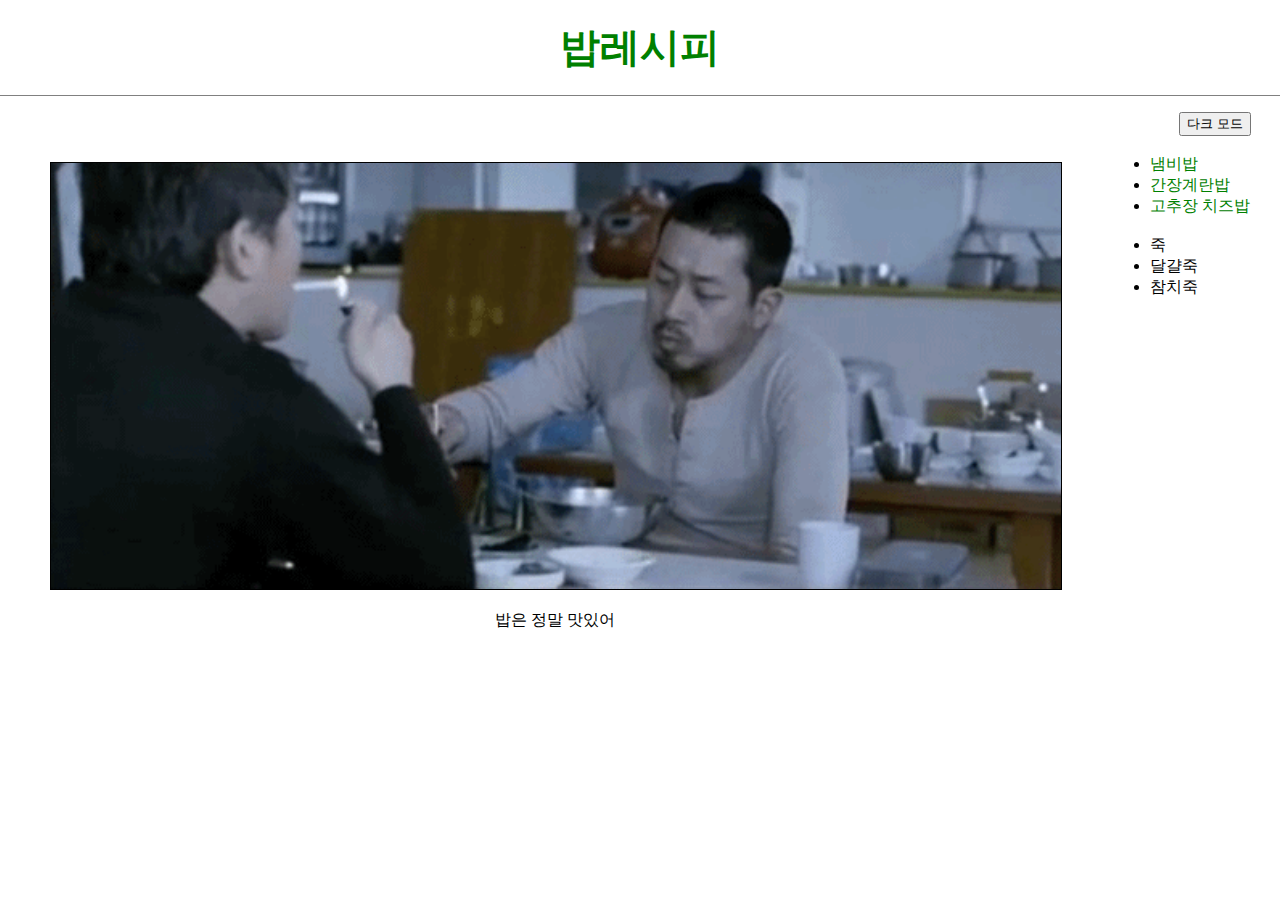
<file: index.html>
<!DOCTYPE html>
<html>
<head>

  <!-- Open Graph Protocol -->
  <meta charset="utf-8">
  <meta property="og:url" content="https://honggabin.github.io/rice-recipes/">
  <meta property="og:title" content="밥레시피">
  <meta property="og:type" content="website">
  <meta property="og:image" content="https://honggabin.github.io/rice-recipes/%ED%95%98%EC%A0%95%EC%9A%B0%20%EA%B9%80.gif">
  <meta property="og:description" content="밥은 정말 맛있어">

  <!-- 스타일 시트 -->
  <link rel="stylesheet" href="style.css">

  <!-- 다크 모드 토글 자바스크립트 -->
  <script src="Dark_Light_Handler.js"></script>

  <!-- 탭 제목 -->
  <title>밥레시피 - Welcome</title>

</head>
<body>

  <!-- 웹사이트 제목 -->
  <h1><a href="index.html">밥레시피</a></h1>

  <!-- 본문과 사이드바 그리드 -->
  <div id="grid">

    <!-- 본문 -->
    <div id="content" style="text-align: center; padding: 50px;">
      <p><img src="하정우_김.gif"></p>
      밥은 정말 맛있어
    </div>

    <!-- 사이드바 -->
    <ul id="sidebar">

      <!-- 다크 모드 토글 -->
      <div style="text-align: center;">
        <input type="button" value="다크 모드" onclick="darkLightHandler(this);">
      </div><br>

      <!-- 메뉴 -->
      <li><a href="1.html">냄비밥</a></li>
      <li><a href="2.html">간장계란밥</a></li>
      <li><a href="3.html">고추장 치즈밥</a></li><br>
      <li>죽</li>
      <li>달걀죽</li>
      <li>참치죽</li>

    </ul>

</body>
</html>
</file>
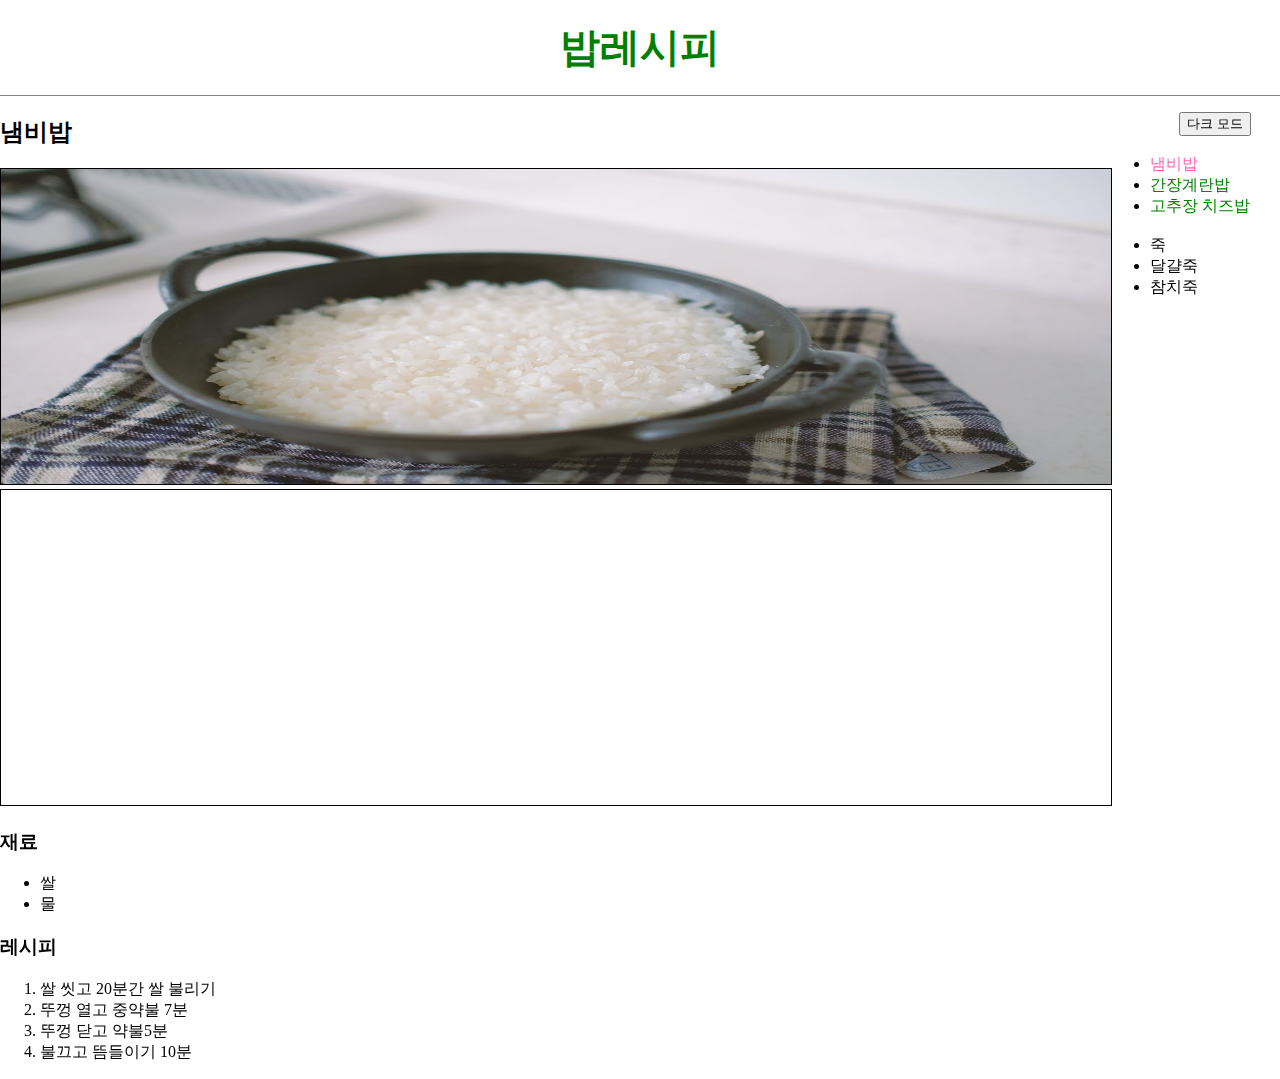
<file: 1.html>
<!DOCTYPE html>
<html>
<head>

  <!-- Open Graph Protocol -->
  <meta charset="utf-8">
  <meta property="og:url" content="https://honggabin.github.io/rice-recipes/1.html">
  <meta property="og:title" content="밥레시피 - 냄비밥">
  <meta property="og:type" content="website">
  <meta property="og:image" content="https://honggabin.github.io/rice-recipes/%EB%83%84%EB%B9%84%EB%B0%A5.jpg">
  <meta property="og:description" content="냄비밥 레시피">

  <!-- 스타일 시트 -->
  <link rel="stylesheet" href="style.css">

  <!-- 탭 제목 -->
  <title>밥레시피 - 냄비밥</title>

  <!-- 다크 모드 토글 자바스크립트 -->
  <script src="Dark_Light_Handler.js"></script>

</head>
<body>

  <!-- 웹사이트 제목 -->
  <h1><a href="index.html">밥레시피</a></h1>

  <!-- 본문과 사이드바 그리드 -->
  <div id="grid">

    <!-- 본문 -->
    <div id="content">
      <h2>냄비밥</h2>
      <img src="냄비밥.jpg" width="560" height="315"><br>
      <iframe width="560" height="315" src="https://www.youtube.com/embed/tI50JLQIxG0?si=GIof8FxhSs4iNh7q"
        title="YouTube video player" frameborder="0"
        allow="accelerometer; autoplay; clipboard-write; encrypted-media; gyroscope; picture-in-picture; web-share"
        referrerpolicy="strict-origin-when-cross-origin" allowfullscreen></iframe>
      <h3>재료</h3>
      <ul>
        <li>쌀</li>
        <li>물</li>
      </ul>
      <h3>레시피</h3>
      <ol>
        <li>쌀 씻고 20분간 쌀 불리기</li>
        <li>뚜껑 열고 중약불 7분</li>
        <li>뚜껑 닫고 약불5분</li>
        <li>불끄고 뜸들이기 10분</li>
      </ol>
    </div>

    <!-- 사이드바 -->
    <ul id="sidebar">

      <!-- 다크 모드 토글 -->
      <div style="text-align: center;">
        <input type="button" value="다크 모드" onclick="darkLightHandler(this);">
      </div><br>
      
      <!-- 메뉴 -->
      <li><a href="1.html" style="color:hotpink;">냄비밥</a></li>
      <li><a href="2.html">간장계란밥</a></li>
      <li><a href="3.html">고추장 치즈밥</a></li><br>
      <li>죽</li>
      <li>달걀죽</li>
      <li>참치죽</li>

    </ul>

  </div>

</body>
</html>
</file>
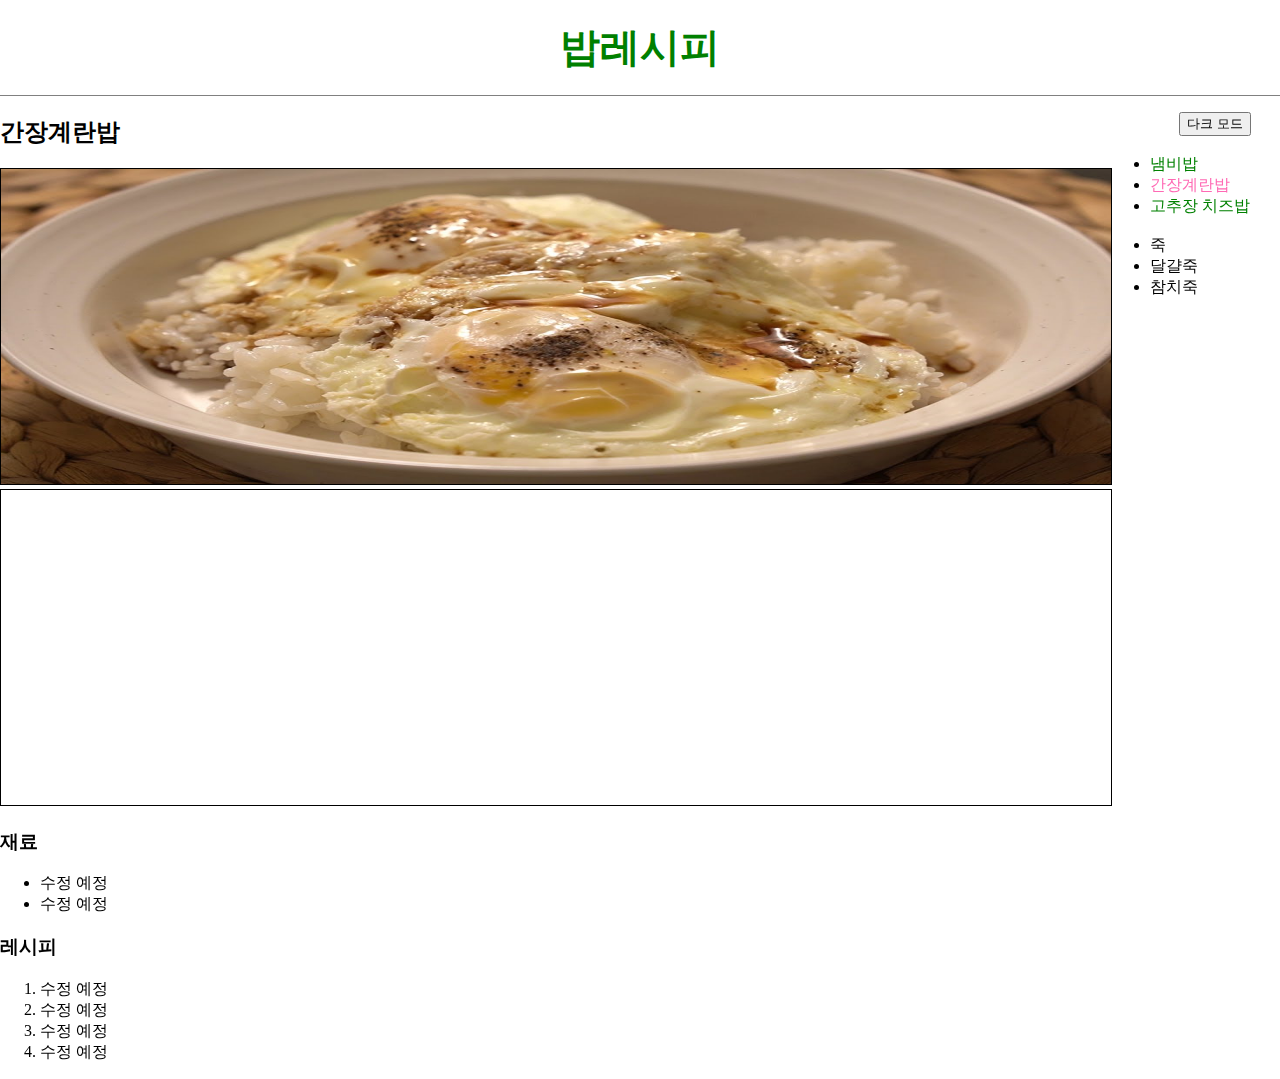
<file: 2.html>
<!DOCTYPE html>
<html>
<head>

  <!-- Open Graph Protocol -->
  <meta charset="utf-8">
  <meta property="og:url" content="https://honggabin.github.io/rice-recipes/2.html">
  <meta property="og:title" content="밥레시피 - 간장계란밥">
  <meta property="og:type" content="website">
  <meta property="og:image" content="https://honggabin.github.io/rice-recipes/%EA%B0%84%EC%9E%A5%EA%B3%84%EB%9E%80%EB%B0%A5.jpg">
  <meta property="og:description" content="간장계란밥 레시피">

  <!-- 스타일 시트 -->
  <link rel="stylesheet" href="style.css">

  <!-- 탭 제목 -->
  <title>밥레시피 - 간장계란밥</title>

  <!-- 다크 모드 토글 자바스크립트 -->
  <script src="Dark_Light_Handler.js"></script>

</head>
<body>

  <!-- 웹사이트 제목 -->
  <h1><a href="index.html">밥레시피</a></h1>

  <!-- 본문과 사이드바 그리드 -->
  <div id="grid">

    <!-- 본문 -->
    <div id="content">
      <h2>간장계란밥</h2>
      <img src="간장계란밥.jpg" width="560" height="315"><br>
      <iframe width="560" height="315" src="https://www.youtube.com/embed/x3fKQy6ofj4?si=yoghG-zUvjRB8Ht6"
        title="YouTube video player" frameborder="0"
        allow="accelerometer; autoplay; clipboard-write; encrypted-media; gyroscope; picture-in-picture; web-share"
        referrerpolicy="strict-origin-when-cross-origin" allowfullscreen></iframe>
      <h3>재료</h3>
      <ul>
        <li>수정 예정</li>
        <li>수정 예정</li>
      </ul>
      <h3>레시피</h3>
      <ol>
        <li>수정 예정</li>
        <li>수정 예정</li>
        <li>수정 예정</li>
        <li>수정 예정</li>
      </ol>
    </div>

    <!-- 사이드바 -->
    <ul id="sidebar">

      <!-- 다크 모드 토글 -->
      <div style="text-align: center;">
        <input type="button" value="다크 모드" onclick="darkLightHandler(this);">
      </div><br>

      <!-- 메뉴 -->
      <li><a href="1.html">냄비밥</a></li>
      <li><a href="2.html" style="color:hotpink;">간장계란밥</a></li>
      <li><a href="3.html">고추장 치즈밥</a></li><br>
      <li>죽</li>
      <li>달걀죽</li>
      <li>참치죽</li>
      
    </ul>

  </div>

</body>
</html>
</file>
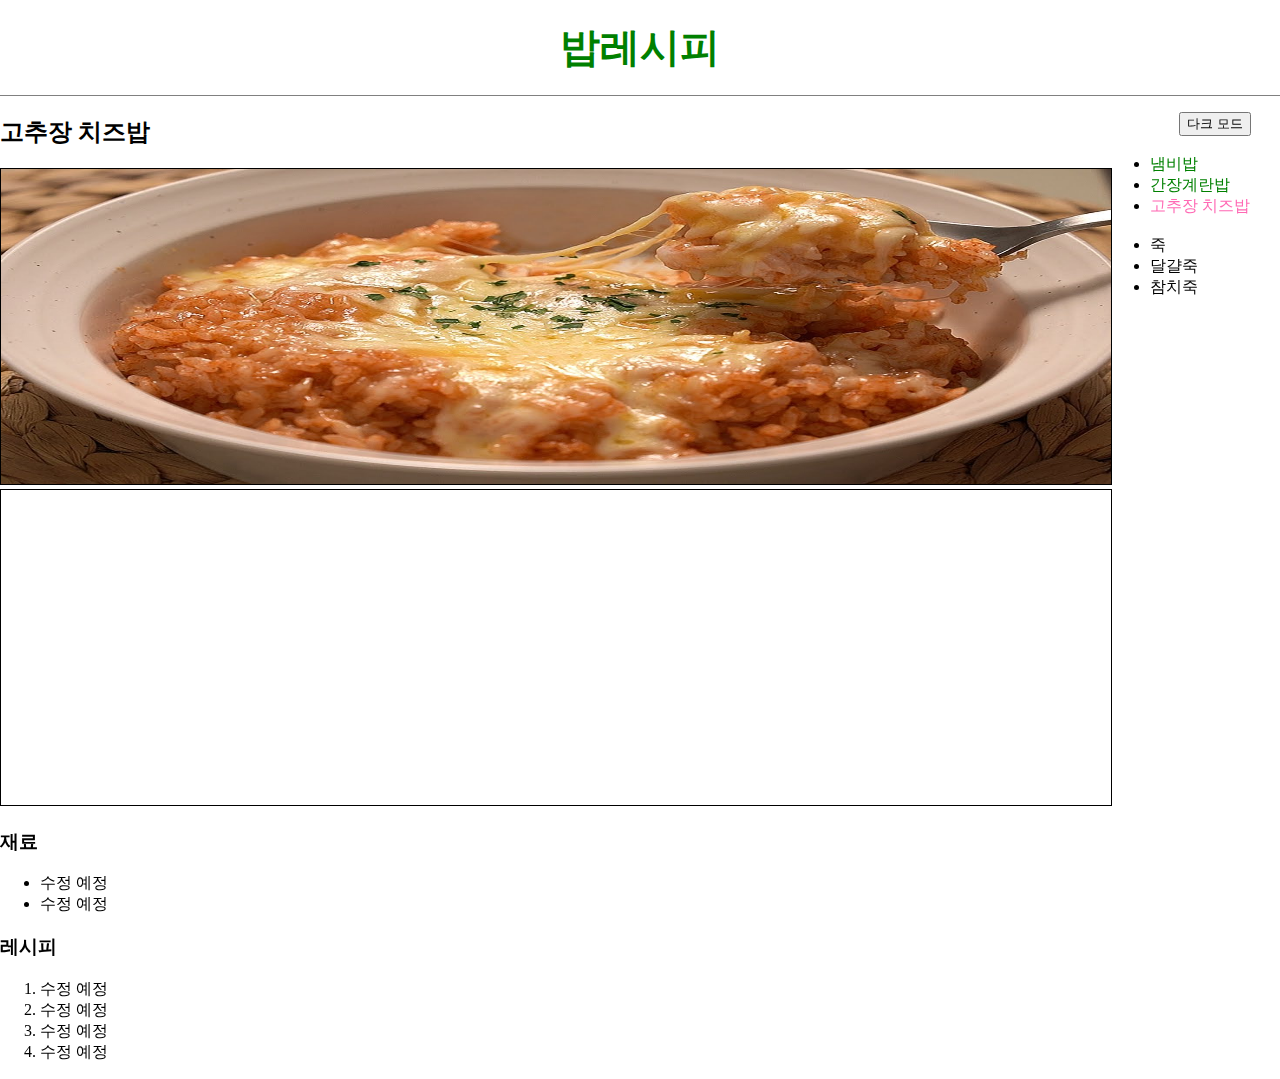
<file: 3.html>
<!DOCTYPE html>
<html>
<head>

  <!-- Open Graph Protocol -->
  <meta charset="utf-8">
  <meta property="og:url" content="https://honggabin.github.io/rice-recipes/3.html">
  <meta property="og:title" content="밥레시피 - 고추장 치즈밥">
  <meta property="og:type" content="website">
  <meta property="og:image" content="https://honggabin.github.io/rice-recipes/%EA%B3%A0%EC%B6%94%EC%9E%A5%20%EC%B9%98%EC%A6%88%EB%B0%A5.jpg">
  <meta property="og:description" content="고추장 치즈밥 레시피">

  <!-- 스타일 시트 -->
  <link rel="stylesheet" href="style.css">

  <!-- 탭 제목 -->
  <title>밥레시피 - 고추장 치즈밥</title>

  <!-- 다크 모드 토글 자바스크립트 -->
  <script src="Dark_Light_Handler.js"></script>

</head>
<body>

  <!-- 웹사이트 제목 -->
  <h1><a href="index.html">밥레시피</a></h1>

  <!-- 본문과 사이드바 그리드 -->
  <div id="grid">

    <!-- 본문 -->
    <div id="content">
      <h2>고추장 치즈밥</h2>
      <img src="고추장_치즈밥.jpg" width="560" height="315"><br>
      <iframe width="560" height="315" src="https://www.youtube.com/embed/1eNkseLEMrA?si=tf6tbI9GLVzI9jS0"
        title="YouTube video player" frameborder="0"
        allow="accelerometer; autoplay; clipboard-write; encrypted-media; gyroscope; picture-in-picture; web-share"
        referrerpolicy="strict-origin-when-cross-origin" allowfullscreen></iframe>
      <h3>재료</h3>
      <ul>
        <li>수정 예정</li>
        <li>수정 예정</li>
      </ul>
      <h3>레시피</h3>
      <ol>
        <li>수정 예정</li>
        <li>수정 예정</li>
        <li>수정 예정</li>
        <li>수정 예정</li>
      </ol>
    </div>

    <!-- 사이드바 -->
    <ul id="sidebar">

      <!-- 다크 모드 토글 -->
      <div style="text-align: center;">
        <input type="button" value="다크 모드" onclick="darkLightHandler(this);">
      </div><br>

      <!-- 메뉴 -->
      <li><a href="1.html">냄비밥</a></li>
      <li><a href="2.html">간장계란밥</a></li>
      <li><a href="3.html" style="color:hotpink;">고추장 치즈밥</a></li><br>
      <li>죽</li>
      <li>달걀죽</li>
      <li>참치죽</li>

    </ul>

  </div>

</body>
</html>
</file>
<file: style.css>
body {
	margin: 0;
}
a {
	color: green;
	text-decoration: none;
}
img, iframe {
	width: 100%;
	border: 1px solid black;
}
h1 {
	font-size: 40px;
	text-align: center;
	border-bottom: 1px solid gray;
	margin: 0;
	padding: 20px;
}
#grid {
	display: grid;
	grid-template-columns: 1fr 170px;
}
#contents {
	margin: auto;
	padding: 30px;
}
#menu {
	border-left: 1px solid gray;
	width: 110px;
	margin: 0;
	padding-top: 30px;
}
@media(max-width:800px) {
	img {
		height: max-content;
	}
	iframe {
		max-height: max-content;
	}
	#grid {
		display: block;
	}
	#menu {
		border: 1px solid gray;
		padding: 60px;
		margin: auto;
		margin-top: 30px;
		margin-bottom: 30px;
	}
}
</file>
